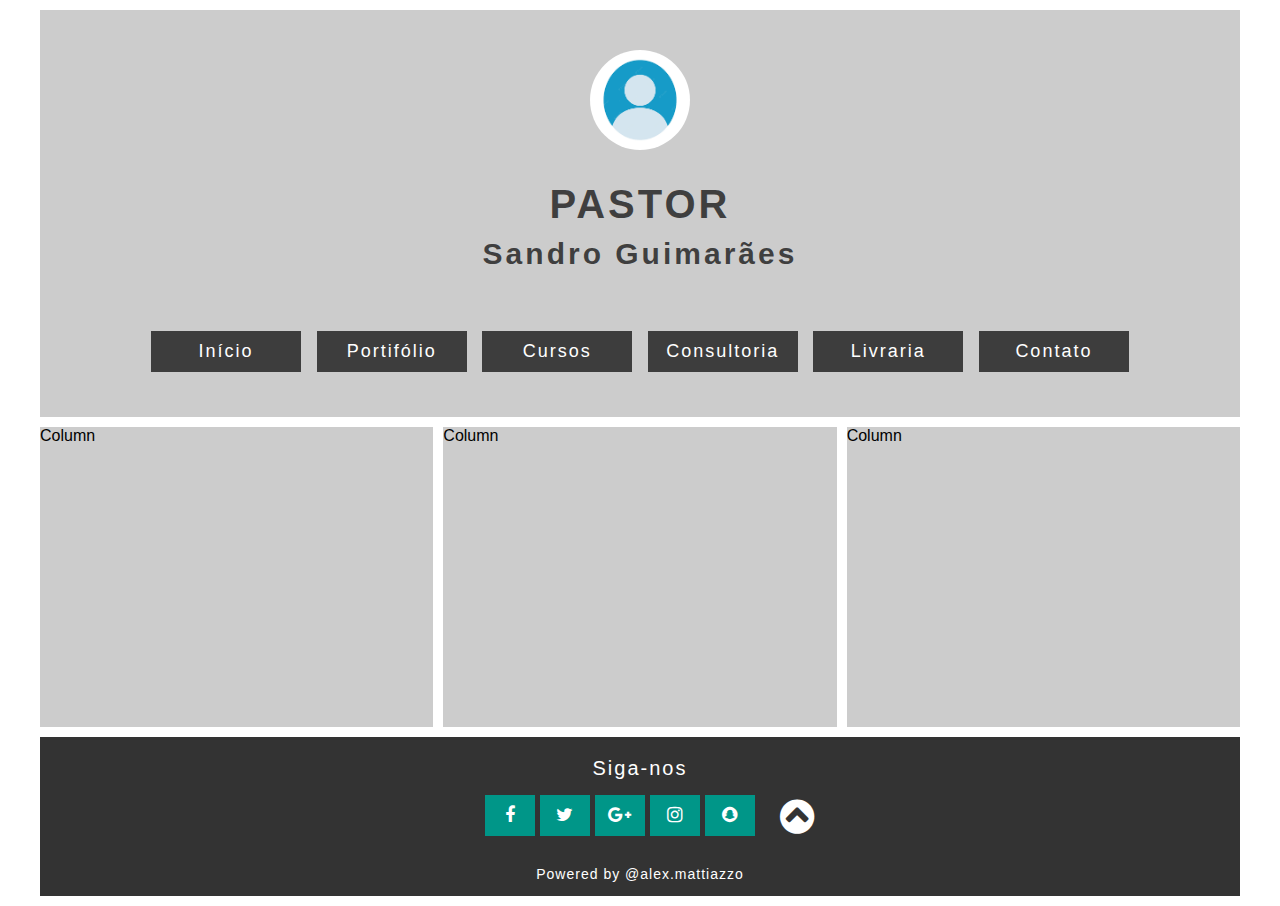
<file: index.html>
<!DOCTYPE html>
<html lang="pt-br">
<head>
  <meta charset="UTF-8">
  <meta http-equiv="X-UA-Compatible" content="IE=edge">
  <meta name="viewport" content="width=device-width, initial-scale=1.0">
  <title>SandroGuimaraes</title>
  <link rel="stylesheet" href="https://fonts.googleapis.com/css?family=Raleway">
  <link rel="stylesheet" href="https://cdnjs.cloudflare.com/ajax/libs/font-awesome/4.7.0/css/font-awesome.min.css">
  <link rel="stylesheet" href="style.css">
</head>
<body>
  <div class="grid-container">
    <div class="header">
      <img id="perfil" src="foto_perfil.png" alt="">
      <h1>PASTOR</h1>
      <h2>Sandro Guimarães</h2>
      <div class="nav">
        <a class="aNav" href="index.html">Início</a></li>
        <a class="aNav" href="portifolio.html">Portifólio</a></li>
        <a class="aNav" href="cursos.html">Cursos</a></li>
        <a class="aNav" href="consultoria.html">Consultoria</a></li>
        <a class="aNav" href="livraria.html">Livraria</a></li>
        <a class="aNav" href="contato.html">Contato</a></li>
      </div>
    </div>
    <div class="left">Column</div>
    <div class="middle">Column</div>
    <div class="right">Column</div>
    <div class="footer">
      <p class="pFooter">Siga-nos</p>
      <a class="aFooter" href="#" title="Facebook"><i class="fa fa-facebook"></i></a>
      <a class="aFooter" href="#" title="Twitter"><i class="fa fa-twitter"></i></a>
      <a class="aFooter" href="#" title="Google +"><i class="fa fa-google-plus"></i></a>
      <a class="aFooter" href="#" title="Instagram"><i class="fa fa-instagram"></i></a>
      <a class="aFooter" href="#" title="Snapchat"><i class="fa fa-snapchat"></i></a>
      <a class="aFooter2" href="#" title="Go To Top"><i class="fa fa-chevron-circle-up"></i></a>
      <p class="pFooter2">Powered by @alex.mattiazzo</p>
    </div>
  </div>
</body>
</html>
</file>
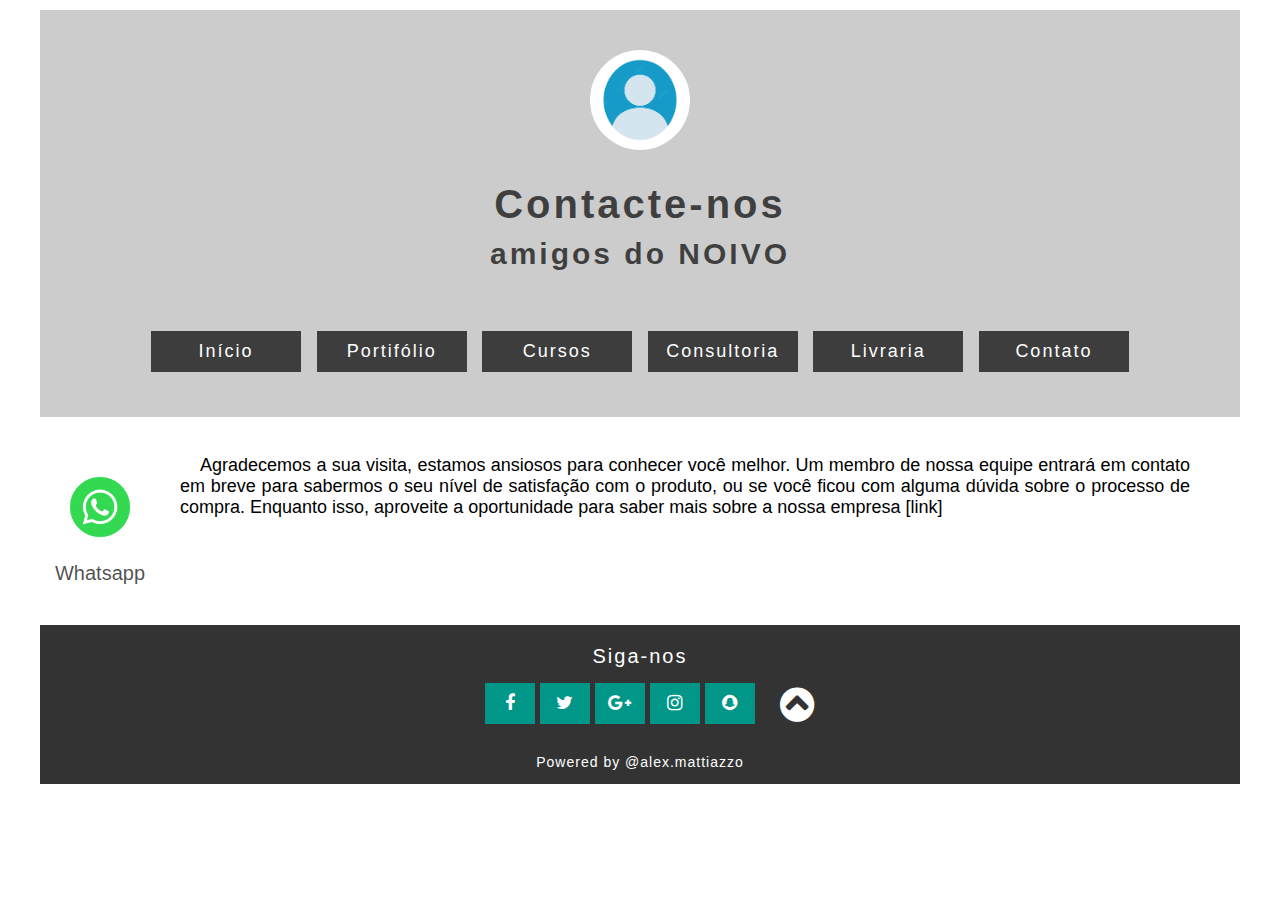
<file: contato.html>
<!DOCTYPE html>
<html lang="pt-br">
<head>
  <meta charset="UTF-8">
  <meta http-equiv="X-UA-Compatible" content="IE=edge">
  <meta name="viewport" content="width=device-width, initial-scale=1.0">
  <title>SandroGuimaraes</title>
  <link rel="stylesheet" href="https://fonts.googleapis.com/css?family=Raleway">
  <link rel="stylesheet" href="https://cdnjs.cloudflare.com/ajax/libs/font-awesome/4.7.0/css/font-awesome.min.css">
  <link rel="stylesheet" href="style.css">
</head>
<body>
  <div class="grid-container">
    <div class="header">
      <img id="perfil" src="foto_perfil.png" alt="">
      <h1>Contacte-nos</h1>
      <h2>amigos do NOIVO</h2>
      <div class="nav">
        <a class="aNav" href="index.html">Início</a></li>
        <a class="aNav" href="portifolio.html">Portifólio</a></li>
        <a class="aNav" href="cursos.html">Cursos</a></li>
        <a class="aNav" href="consultoria.html">Consultoria</a></li>
        <a class="aNav" href="livraria.html">Livraria</a></li>
        <a class="aNav" href="contato.html">Contato</a></li>
      </div>
    </div>
    <a class="aWhatsapp" href="http://wa.me/14078204802" target="_blank"><img src="icone-whatsapp.png" alt=""> Whatsapp</a>
    
    <p class="pWhatsapp">Agradecemos a sua visita, estamos ansiosos para conhecer você melhor. Um membro de nossa equipe entrará em contato em breve para sabermos o seu nível de satisfação com o produto, ou se você ficou com alguma dúvida sobre o processo de compra. Enquanto isso, aproveite a oportunidade para saber mais sobre a nossa empresa [link]</p>
    <div class="footer">
      <p class="pFooter">Siga-nos</p>
      <a class="aFooter" href="#" title="Facebook"><i class="fa fa-facebook"></i></a>
      <a class="aFooter" href="#" title="Twitter"><i class="fa fa-twitter"></i></a>
      <a class="aFooter" href="#" title="Google +"><i class="fa fa-google-plus"></i></a>
      <a class="aFooter" href="#" title="Instagram"><i class="fa fa-instagram"></i></a>
      <a class="aFooter" href="#" title="Snapchat"><i class="fa fa-snapchat"></i></a>
      <a class="aFooter2" href="#" title="Go To Top"><i class="fa fa-chevron-circle-up"></i></a>
      <p class="pFooter2">Powered by @alex.mattiazzo</p>
    </div>
  </div>
</body>
</html>
</file>
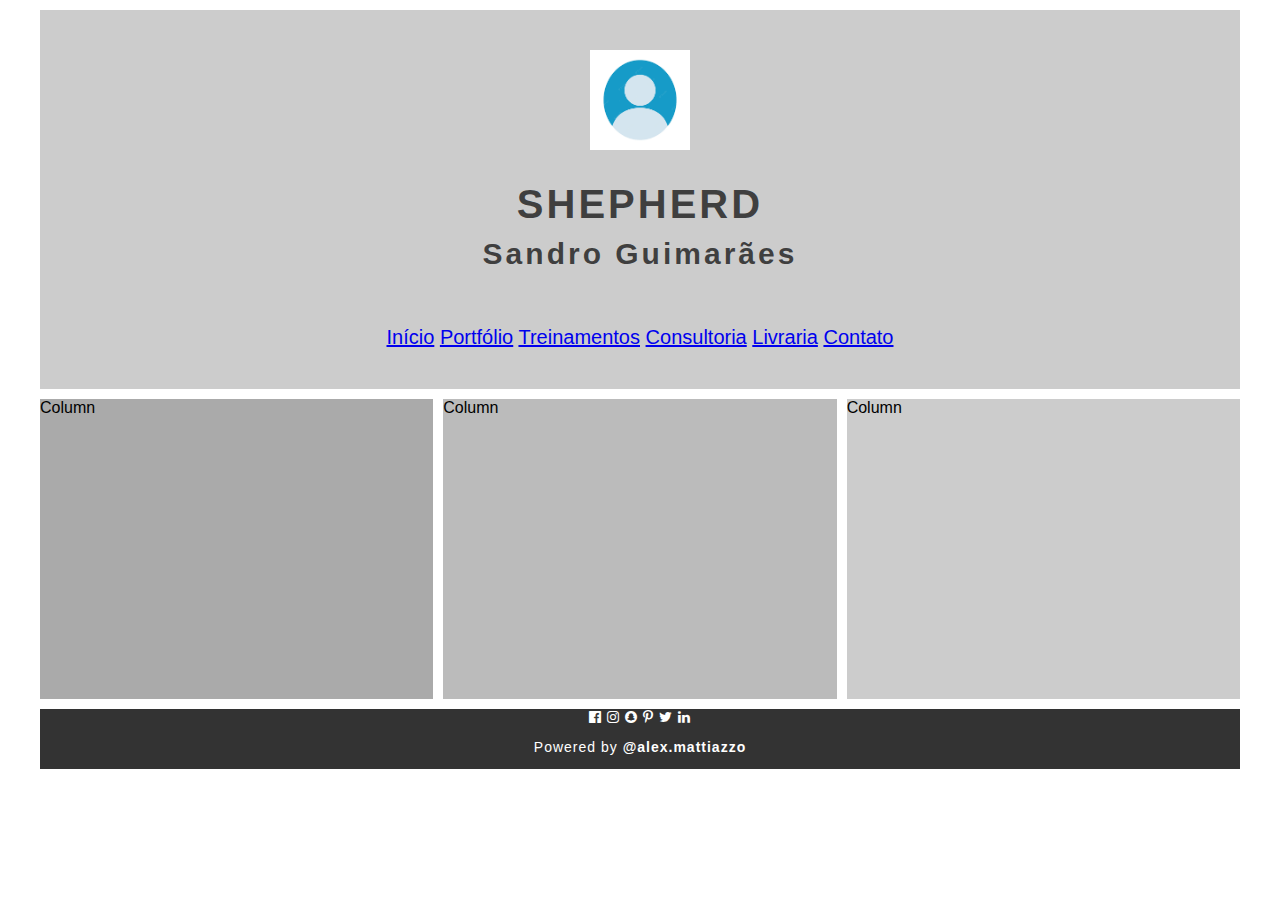
<file: inicio.html>
<!DOCTYPE html>
<html lang="pt-br">
<head>
  <meta charset="UTF-8">
  <meta http-equiv="X-UA-Compatible" content="IE=edge">
  <meta name="viewport" content="width=device-width, initial-scale=1.0">
  <title>SandroGuimaraes</title>
  <link rel="stylesheet" href="https://fonts.googleapis.com/css?family=Raleway">
  <link rel="stylesheet" href="https://cdnjs.cloudflare.com/ajax/libs/font-awesome/4.7.0/css/font-awesome.min.css">
  <link rel="stylesheet" href="style.css">
</head>
<body>
  <div class="grid-container">
    <div class="header">
      <img src="foto_perfil.png" alt="">
      <h1>SHEPHERD</h1>
      <h2>Sandro Guimarães</h2>
      <div class="nav">
        <a href="inicio.html">Início</a></li>
        <a href="portifolio.html">Portfólio</a></li>
        <a href="treinamentos.html">Treinamentos</a></li>
        <a href="consultoria.html">Consultoria</a></li>
        <a href="livraria.html">Livraria</a></li>
        <a href="contato.html">Contato</a></li>
      </div>
    </div>

    

    <div class="left" style="background-color:#aaa;">Column</div>
    <div class="middle" style="background-color:#bbb;">Column</div>
    <div class="right" style="background-color:#ccc;">Column</div>

    <div class="footer">
      <i class="fa fa-facebook-official w3-hover-opacity"></i>
      <i class="fa fa-instagram w3-hover-opacity"></i>
      <i class="fa fa-snapchat w3-hover-opacity"></i>
      <i class="fa fa-pinterest-p w3-hover-opacity"></i>
      <i class="fa fa-twitter w3-hover-opacity"></i>
      <i class="fa fa-linkedin w3-hover-opacity"></i>
      <p>Powered by <b>@alex.mattiazzo</b></p>
    </div>
  </div>
</body>
</html>
</file>
<file: style.css>
* {
  font-family: 'Montserrat', sans-serif;
}

body {
  max-width: 1200px;
  margin: auto;
  padding: 10px;
}

#perfil {
  border-radius: 50% 50%;
}

h1 {
  margin-bottom: 10px;
}

h2 {
  margin-top: 0;
  padding-top: 0;
}

h1,
h2 {
  letter-spacing: 3px
}

.pWhatsapp {
  text-indent: 20px;
  text-align: justify;
  padding: 10px;
  font-size: 18px;
}

.pFooter {
  margin-bottom: 5px;
  font-size: 20px;
  letter-spacing: 2px
}

.pFooter2 {
  margin-top: 30px;
  font-size: 14px;
  letter-spacing: 1px
}

.nav {
  padding-top: 30px;
}

.aNav {
  text-decoration: none;
  display: inline-block;
  margin: 5px;
  padding: 10px;
  width: 130px;
  background-color: rgba(0, 0, 0, 0.700);
  font-size: 18px;
  color: white;
  letter-spacing: 2px
}

.aFooter {
  text-decoration: none;
  display: inline-block;
  padding: 10px;
  width: 30px;
  background-color: #009688;
  font-size: 18px;
  color: white;
}

.aWhatsapp {
  text-decoration: none;
  margin: 20px 0;
  padding: 10px;
  width: 100px;
  border-radius: 5px;

  font-size: 20px;
  color: rgba(0, 0, 0, 0.700);
  text-align: center;
}

a.aFooter2 {
  text-decoration: none;
  position: relative;
  top: 10px;
  left: 20px;
  border-radius: 50% 50%;
  font-size: 40px;
  color: white;
}

a.aNav:hover {
  color: white;
  background-color: #009688;
}

a.aFooter:hover {
  color: black;
  background-color: #ccc;
}

img {
  width: 100px;
  height: 100px;
}

.grid-container {
  display: grid;
  grid-template-areas:
    'header header header header header header'
    'left left middle middle right right'
    'footer footer footer footer footer footer';
  gap: 10px 10px;
}

.header {
  grid-area: header;
  padding: 40px;
  background-color: #ccc;
  font-size: 20px;
  color: rgba(0, 0, 0, 0.700);
  text-align: center;
}

.left {
  grid-area: left;
}

.middle {
  grid-area: middle;
}

.right {
  grid-area: right;
}

.left,
.middle,
.right {
  height: 300px;
  background-color: #ccc;
}

.footer {
  grid-area: footer;
  background-color: rgba(0, 0, 0, 0.800);
  font-size: 14px;
  color: white;
  text-align: center;
  letter-spacing: 1px
}

@media (max-width: 600px) {
  .grid-container {
    grid-template-areas:
      'header header header header header header'
      'left left left left left left'
      'middle middle middle middle middle middle'
      'right right right right right right'
      'footer footer footer footer footer footer';
  }
}
</file>
